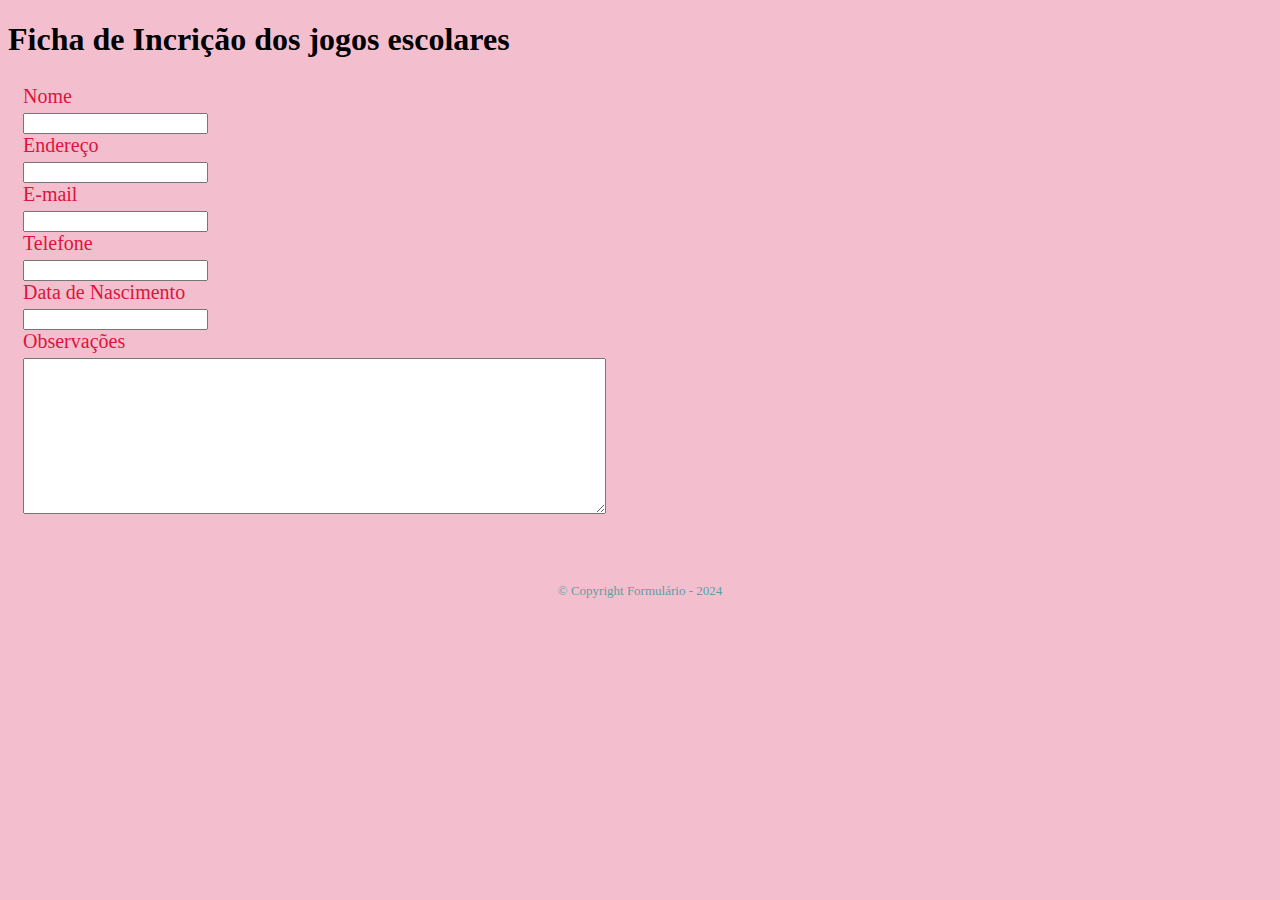
<file: formulario-amanda2a/index.html>
<!DOCTYPE html>
<html lang="en">
<head>
    <meta charset="UTF-8">
    <meta name="viewport" content="width=device-width, initial-scale=1.0">
    <link rel="stylesheet" href="style.css">
    <title>Formulário</title>
</head>
<body>
    <h1> Ficha de Incrição dos jogos escolares </h1>
    <form>
        <div class="formulario">
            <label for="nome"> Nome</label>
            <input type="text" id="nome">

            <label for="endereco">Endereço</label>
            <input type="text" id="endereco">

            <label for="email"> E-mail</label>
            <input type="text" id="e-mail">

            <label for="telefone"> Telefone</label>
            <input type="text" id="telefore">

            <label for="dta de nascimento"> Data de Nascimento</label>
            <input type="text" id="data de nasimento">

            <label for="mensagem">Observações</label>
            <textarea cols="70" rows="10" id="mensagem"></textarea>

        </div>

    </form>

    <footer>

        <p class="copyright"> &copy; Copyright Formulário - 2024</p>
    </footer>


</body>
</html>
</file>
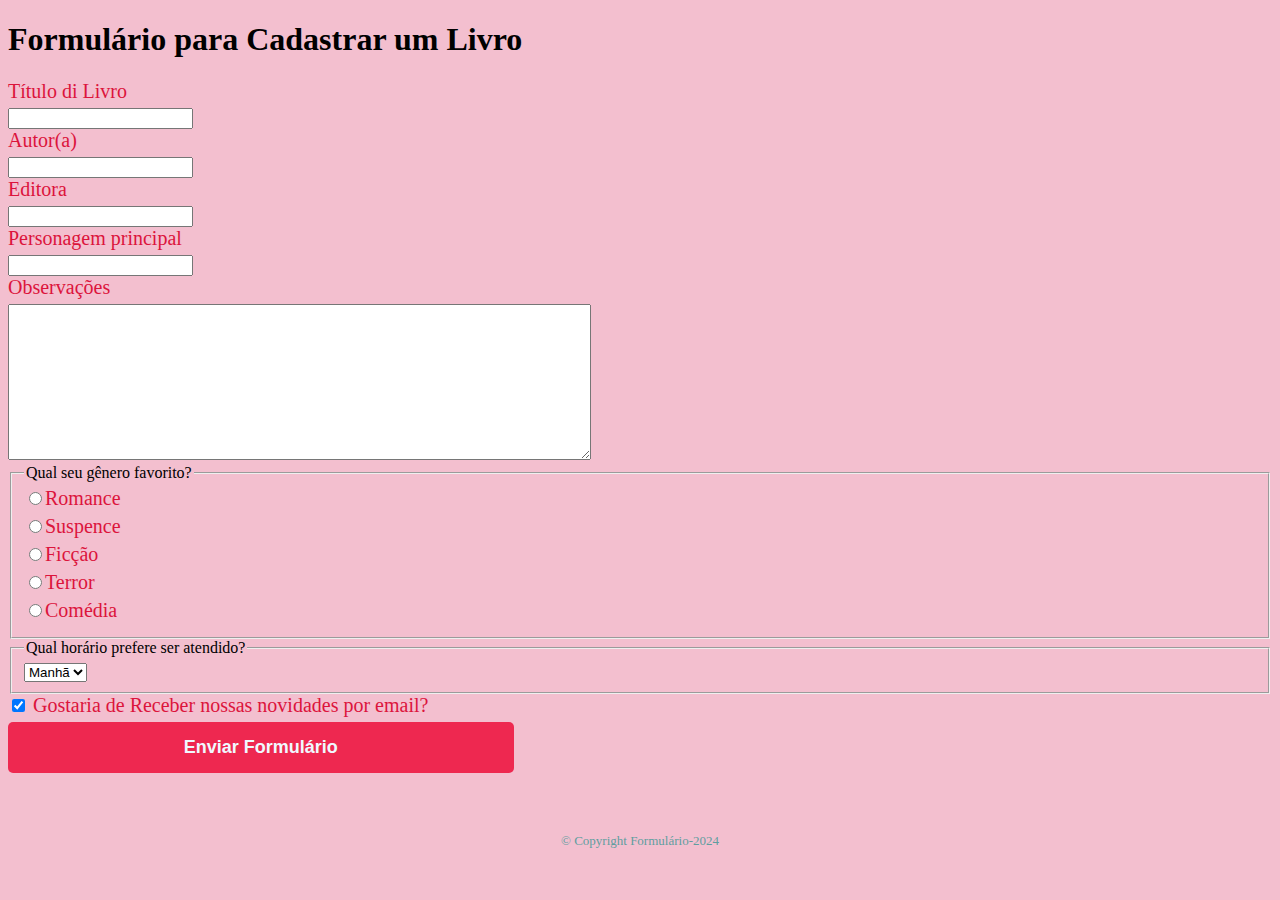
<file: formulario-amanda2a/livro.html>
<!DOCTYPE html>
<html lang="en">
<head>
    <meta charset="UTF-8">
    <meta name="viewport" content="width=device-width, initial-scale=1.0">
    <link rel="stylesheet" href="style.css">

    <title>livro</title>
</head>
<body>
    <h1>Formulário para Cadastrar um Livro</h1>
    <form>
        <div>
            <label for="Título"> Título di Livro</label>
            <input type="text" id="título" class="input-padrao" required>

            <label for="Autor(a)"> Autor(a)</label>
            <input type="text" id="Autor(a)"  class="input-padrao" required>

            <label for="Editora"> Editora</label>
            <input type="text" id="Editora" class="input-padrao" required>

            <label for="Personagem principal"> Personagem principal</label>
            <input type="text" id="Personagem principal"  class="input-padrao" required>

            <label for="mensagem"> Observações</label>
            <textarea cols="70" rows="10" id="mensagem" class="input-padrao" required></textarea>

        <fieldset>

            <legend>Qual seu gênero favorito?</legend>
            <label for="radio-romance"> <input type="radio" name="contato" value="romance" id="radio-romance">Romance</label>
            <label for="radio-suspence"> <input type="radio" name="contato" value="suspence" id="radio-suspence">Suspence</label>
            <label for="radio-ficção"> <input type="radio" name="contato" value="ficção" id="radio-ficção">Ficção</label>
            <label for="radio-terror"> <input type="radio" name="contato" value="terror" id="radio-terror">Terror</label>
            <label for="radio-comédia"> <input type="radio" name="contato" value="comédia" id="radio-comédia">Comédia</label>

        </fieldset>    

        <fieldset>

            <legend>Qual horário prefere ser atendido?</legend>
            <select>
                <option>Manhã</option>
                <option>Tarde</option>
                <option>Noite</option>
            </select>

        </fieldset>

        <label class="checkbox"> <input type="checkbox" checked> Gostaria de Receber nossas novidades por email? </label>
        <input type="submit" value="Enviar Formulário" class="Enviar">
    </div>
    </form>
    <footer>
        <p class="copyright">&copy; Copyright Formulário-2024</p>
    </footer>


</body>
</html>
</file>
<file: formulario-amanda2a/style.css>
body{
    background-color: rgb(243, 191, 207);
}

form label{
    display: block; 
    font-size: 20px;
    color: crimson;
    margin: 0 0 5px;
}
.formulario{
    display: block;
    margin: 00 10px;
    padding: 5px 5px;
}
footer{
    text-align: center;
    padding: 40px;
}
.copyright{
    color: cadetblue;
    font-size: 13px;
    margin: 20px 0 0;
}
.Enviar{
    width: 40%;
    padding: 15px;
    background-color: rgb(238, 40, 80);
    color: aliceblue;
    font-weight: bold;
    font-size: 18px;
    border: none;
    border-radius: 5px;
    transition: 1s all;
    cursor: pointer;
}
.Enviar:hover{
    background-color: crimson;
    transform: scale(1.2);
}
</file>
